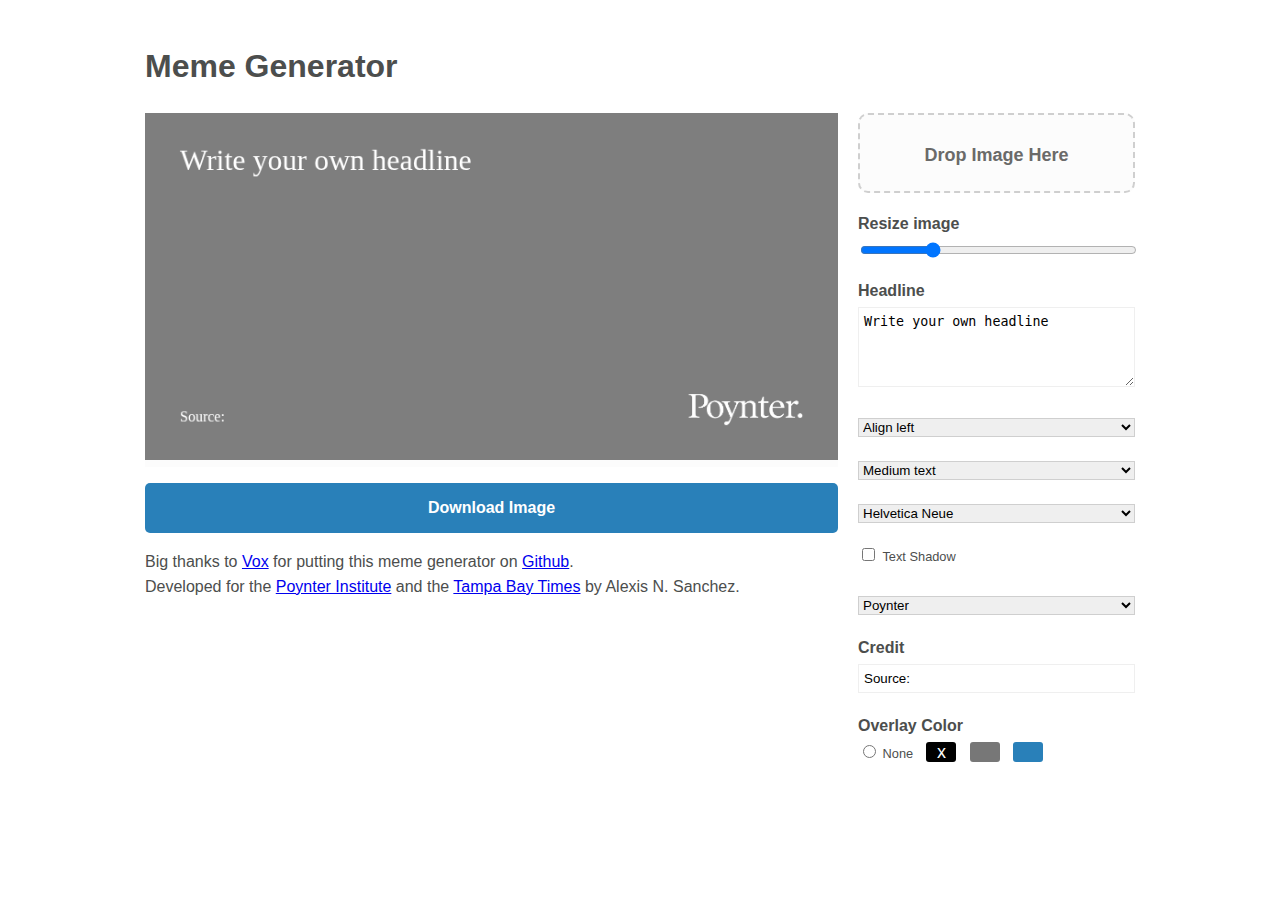
<file: build-poynter/index.html>
<!doctype html>
<html>
  <head>
    <meta charset="utf-8">
<meta name="viewport" content="initial-scale=1">
<!-- Always force latest IE rendering engine or request Chrome Frame -->
<meta content="IE=edge,chrome=1" http-equiv="X-UA-Compatible">
<title>Meme Generator | Poynter.</title>
<link href="stylesheets/main-29b39096.css" rel="stylesheet" type="text/css" />
<meta name="description" content="" />

  </head>
  <body class="index">
    <div class="m-meme">
      <h1>Meme Generator</h1>
      <form class="m-editor" id="meme-editor-view">
  <div class="dropzone" id="dropzone">Drop Image Here</div>
  
  <h2><label for="image-scale">Resize image</label></h2>
  <input id="image-scale" type="range" max="4" min=".01" step=".01" value="1">
  
  <h2><label for="headline">Headline</label></h2>
  <textarea id="headline" name="headline" type="text" value=""></textarea>
  
  <select class="text-align" id="text-align">
    <option value="" disabled>Select alignment</option>
  </select>

  <select class="font-size" id="font-size">
    <option value="" disabled>Select a font size</option>
  </select>

  <select class="font-family" id="font-family">
    <option value="" disabled>Select a font</option>
  </select>

  <div class="checkbox-group text-shadow">
    <input id="text-shadow" name="shadow" type="checkbox"> 
    <label for="text-shadow">Text Shadow</label>
  </div>

  <select class="watermark" id="watermark">
    <option value="" disabled>Select a watermark</option>
  </select>

  <h2><label for="credit">Credit</label></h2>
  <input id="credit" name="credit" type="text" value="">

  <div class="m-editor__overlay" id="overlay">
    <h2>Overlay Color</h2>
    <ul class="checkbox-group">
      <li><label><input type="radio" name="overlay" value=""> None</label></li>
    </ul>
  </div>
</form>

      <div class="m-canvas" id="meme-canvas-view">
  <div class="m-canvas__canvas" id="meme-canvas">
    <noscript>Sorry, this tool requires a canvas-enabled browser. Try Google Chrome.</noscript>
  </div>
  <p class="m-canvas__download">
    <a href="#" download="share.png" id="meme-download">Download Image</a>
  </p>
</div>
    Big thanks to <a href="http://www.vox.com">Vox</a> for putting this meme generator on <a href="https://github.com/voxmedia/meme">Github</a>.<br/>
    Developed for the <a href="http://www.poynter.org/">Poynter Institute</a> and the <a href="http://www.tampabay.com">Tampa Bay Times</a> by Alexis N. Sanchez.
    </div>
    <script src="javascripts/application-a21efdc8.js" type="text/javascript"></script>
    <script src="javascripts/settings-070f5e9f.js" type="text/javascript"></script>
  </body>
</html>
</file>
<file: build-poynter/stylesheets/main-29b39096.css>
*{-moz-box-sizing:border-box;box-sizing:border-box}body{background-color:#fff;color:#4c4e4d;display:table;font-family:'Helvetica';font-size:100%;height:100%;line-height:1.5625;padding-bottom:4em;padding-top:4em;margin:0;width:100%}body.noselect{-webkit-user-select:none;-moz-user-select:none;user-select:none}.content{max-width:1100px;margin:0 auto}.left{float:left}.right{float:right}.cf:before,.cf:after{content:" ";display:table}.cf:after{clear:both}.cf{*zoom:1}body{margin:0;padding:0 20px}.m-meme{margin:20px auto 50px;max-width:990px}.m-meme:before,.m-meme:after{content:" ";display:table}.m-meme:after{clear:both}@media screen and (min-width: 700px){.m-canvas{width:70%}}.m-canvas .m-canvas__canvas{background:#fcfcfc}.m-canvas .m-canvas__canvas canvas{max-width:100% !important}.m-canvas .m-canvas__download a{background:#2980b9;border:none;border-radius:5px;color:#fff;display:block;font-weight:700;line-height:50px;text-align:center;text-decoration:none;-webkit-transition:background-color ease-in-out;-webkit-transition-delay:0.3s;-moz-transition:background-color ease-in-out 0.3s;-o-transition:background-color ease-in-out 0.3s;transition:background-color ease-in-out 0.3s}.m-canvas .m-canvas__download a:hover{background:#7fbbe3}.m-canvas .m-canvas__download-note{color:#777;font-size:12px;font-style:italic}.m-editor{margin-bottom:30px}@media screen and (min-width: 700px){.m-editor{-webkit-box-sizing:border-box;-moz-box-sizing:border-box;box-sizing:border-box;float:right;padding-left:20px;width:30%}}.m-editor .dropzone{background-color:#fcfcfc;border:2px dashed #cfcfcf;border-radius:10px;color:#6a6a69;display:block;font-size:18px;font-weight:700;height:80px;line-height:80px;margin-bottom:1em;text-align:center;vertical-align:middle}.m-editor .dropzone.pulse{-webkit-animation:pulsate 0.3s infinite;-webkit-animation-direction:alternate;-webkit-animation-timing-function:ease-in-out;-moz-animation:pulsate 0.3s infinite;-moz-animation-direction:alternate;-moz-animation-timing-function:ease-in-out;-o-animation:pulsate 0.3s infinite;-o-animation-direction:alternate;-o-animation-timing-function:ease-in-out;animation:pulsate 0.3s infinite;animation-direction:alternate;animation-timing-function:ease-in-out}.m-editor .text-align,.m-editor .font-size,.m-editor .font-family,.m-editor .text-shadow,.m-editor .watermark{display:none}.m-editor .m-editor__overlay{display:none}.m-editor .m-editor__overlay:before,.m-editor .m-editor__overlay:after{content:" ";display:table}.m-editor .m-editor__overlay:after{clear:both}.m-editor .m-editor__overlay ul{list-style:none;margin:0;padding:0}.m-editor .m-editor__overlay ul label{display:block;float:left;height:20px;line-height:20px}.m-editor .m-editor__swatch{-webkit-appearance:none;-moz-appearance:none;appearance:none;background-color:#000;border-radius:3px;cursor:pointer;display:block;height:100%;margin:0;margin-left:1em;outline:none;text-align:center;width:30px}.m-editor .m-editor__swatch:checked:before{content:'x';color:white;font-size:18px;vertical-align:center}@-webkit-keyframes pulsate{0%{background-color:#fcfcfc;border-color:#cfcfcf}100%{background-color:#bedcf0;border-color:#2980b9}}@-moz-keyframes pulsate{0%{background-color:#fcfcfc;border-color:#cfcfcf}100%{background-color:#bedcf0;border-color:#2980b9}}@-o-keyframes pulsate{0%{background-color:#fcfcfc;border-color:#cfcfcf}100%{background-color:#bedcf0;border-color:#2980b9}}@keyframes pulsate{0%{background-color:#fcfcfc;border-color:#cfcfcf}100%{background-color:#bedcf0;border-color:#2980b9}}form h2{font-size:16px;font-weight:700;margin:0 0 0.25em}form select,form textarea,form input[type="text"],form input[type="range"],form .checkbox-group{margin-bottom:1.5em;width:100%}form .checkbox-group label{font-size:0.8em;font-weight:normal;margin-bottom:0}form textarea,form input[type="text"]{border:1px solid #efefef;outline:0;padding:6px 5px}form textarea:focus,form input[type="text"]:focus{border:1px solid #bedcf0}form textarea{height:6em}form select,form option{border:1px solid #cfcfcf;border-radius:0}form fieldset{border:none;margin:0 auto;padding:0}
</file>
